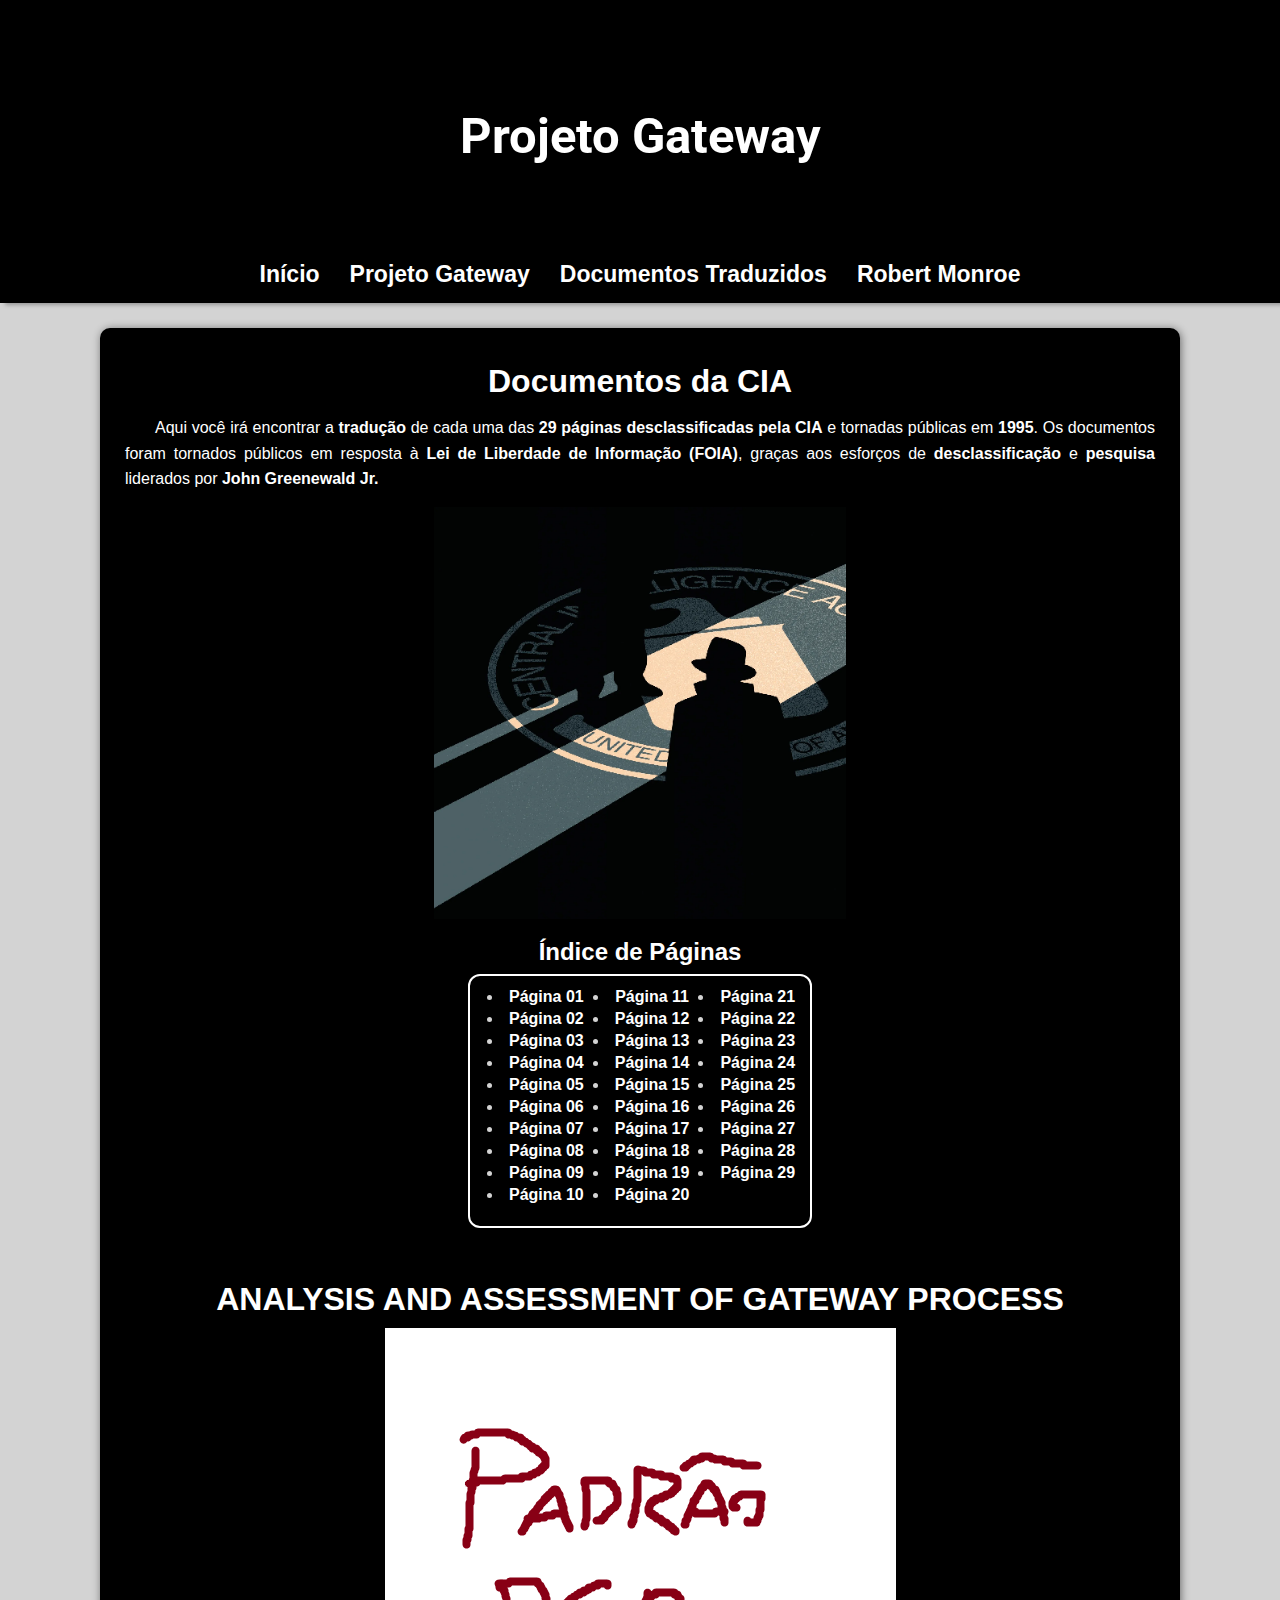
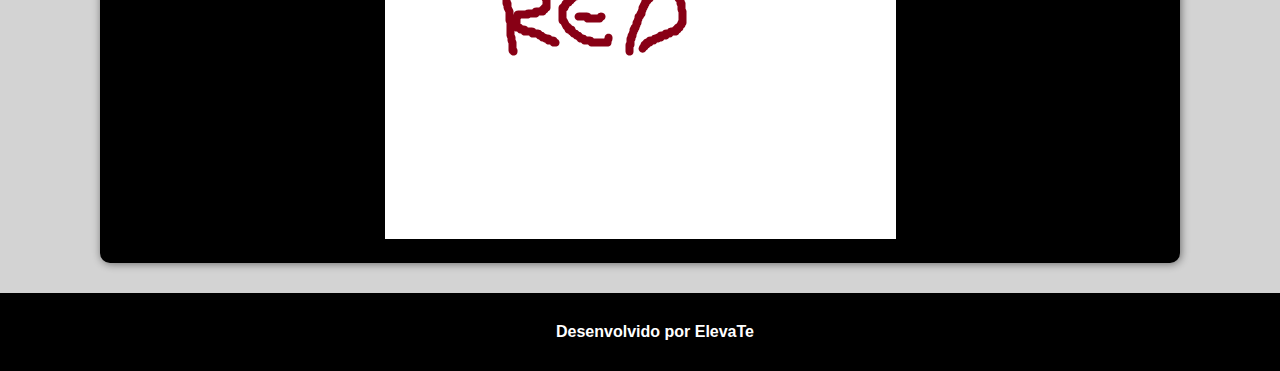
<file: pages/documents.html>
<!DOCTYPE html>
<html lang="pt-br">
<head>
    <meta charset="UTF-8">
    <meta name="viewport" content="width=device-width, initial-scale=1.0">
    <link rel="stylesheet" href="../estilos/style.css">
    <title>Documentos CIA</title>
    <style>
        h2 {
            color: white;
        }

        
        #ciapng {
            width: 40%;
            cursor: pointer;
            margin-bottom: 15px;
        }
        
        #awhite {
            color: white;
            font-weight: bolder;
            text-decoration: none;
            transition-duration: 1s;
        }
        
        #awhite:hover {
            color: red;
        }
        
        abbr {
            text-decoration: none;
        }

        ul {
            display: flex;
            width: 320px;
            height: 230px;
            margin: 10px auto 0px;
            list-style-position: inside;
            border-radius: 10px;
            outline: 2px solid white;
            padding: 10px;
        }

        ul a {
            color: white;
            text-decoration: none;
            transition-duration: 1.2s;
        }

        li {
            padding: 2px;
            padding-left: 7px;
            color: lightgrey;
            transition-duration: 1s;
        }

        li:hover {
            color: red;
        }

        ul a:hover {
            color: red;
        }

        #imgteste1 {

        }
        
        </style>
</head>
<body>
    <header>
        <h1>Projeto Gateway</h1>
    </header>

    <nav>
        <a href="index.html" target="_self" hreflang="pt-BR">Início</a>
        <a href="gateway.html" target="_self" hreflang="pt-BR">Projeto Gateway</a>
        <a href="documents.html" target="_self" hreflang="pt-BR">Documentos Traduzidos</a>
        <a href="monroe.html" target="_self" hreflang="pt-BR">Robert Monroe</a>
    </nav>

    <main>
        <h1>Documentos da CIA</h1>

        <p>Aqui você irá encontrar a <strong>tradução</strong> de cada uma das <strong>29 páginas desclassificadas pela CIA</strong> e tornadas públicas em <strong>1995</strong>. Os documentos foram tornados públicos em resposta à <strong>Lei de Liberdade de Informação (FOIA)</strong>, graças aos esforços de <strong>desclassificação</strong> e <strong>pesquisa</strong> liderados por <abbr title="Clique para seguir para o link"><a href="https://twitter.com/blackvaultcom" target="_blank" rel="external" hreflang="en-US" id="awhite">John Greenewald Jr.</a></abbr></p>
        
        <abbr title="Central Intelligence Agency">
            <img src="../imagens/cia-edited.png" alt="CIA LOGO" id="ciapng">
        </abbr>

        <h2>Índice de Páginas</h2>

            <ul>
                <div id="div1">
                    <li><a href="#">Página 01</a></li>
                    <li><a href="#">Página 02</a></li>
                    <li><a href="#">Página 03</a></li>
                    <li><a href="#">Página 04</a></li>
                    <li><a href="#">Página 05</a></li>
                    <li><a href="#">Página 06</a></li>
                    <li><a href="#">Página 07</a></li>
                    <li><a href="#">Página 08</a></li>
                    <li><a href="#">Página 09</a></li>
                    <li><a href="#">Página 10</a></li>
                </div>
                <div id="div2">
                    <li><a href="#">Página 11</a></li>
                    <li><a href="#">Página 12</a></li>
                    <li><a href="#">Página 13</a></li>
                    <li><a href="#">Página 14</a></li>
                    <li><a href="#">Página 15</a></li>
                    <li><a href="#">Página 16</a></li>
                    <li><a href="#">Página 17</a></li>
                    <li><a href="#">Página 18</a></li>
                    <li><a href="#">Página 19</a></li>
                    <li><a href="#">Página 20</a></li>
                </div>
                <div id="div3">
                    <li><a href="#">Página 21</a></li>
                    <li><a href="#">Página 22</a></li>
                    <li><a href="#">Página 23</a></li>
                    <li><a href="#">Página 24</a></li>
                    <li><a href="#">Página 25</a></li>
                    <li><a href="#">Página 26</a></li>
                    <li><a href="#">Página 27</a></li>
                    <li><a href="#">Página 28</a></li>
                    <li><a href="#">Página 29</a></li>
                </div>
            </ul>

            <h1>ANALYSIS AND ASSESSMENT OF GATEWAY PROCESS</h1>

            <img src="../imagens/padraored.png" alt="padrão red" id="imgtestejs" onmouseenter="alterar()" onmouseleave="voltar()">
    </main>

    <footer>
        <p id="pfoot">Desenvolvido por 
            <a href="https://github.com/joaoriquelme" target="_blank" rel="external" hreflang="en-US">ElevaTe</a>
        </p>
    </footer>

    <script src="../código/index.js"></script>
</body>
</html>
</file>
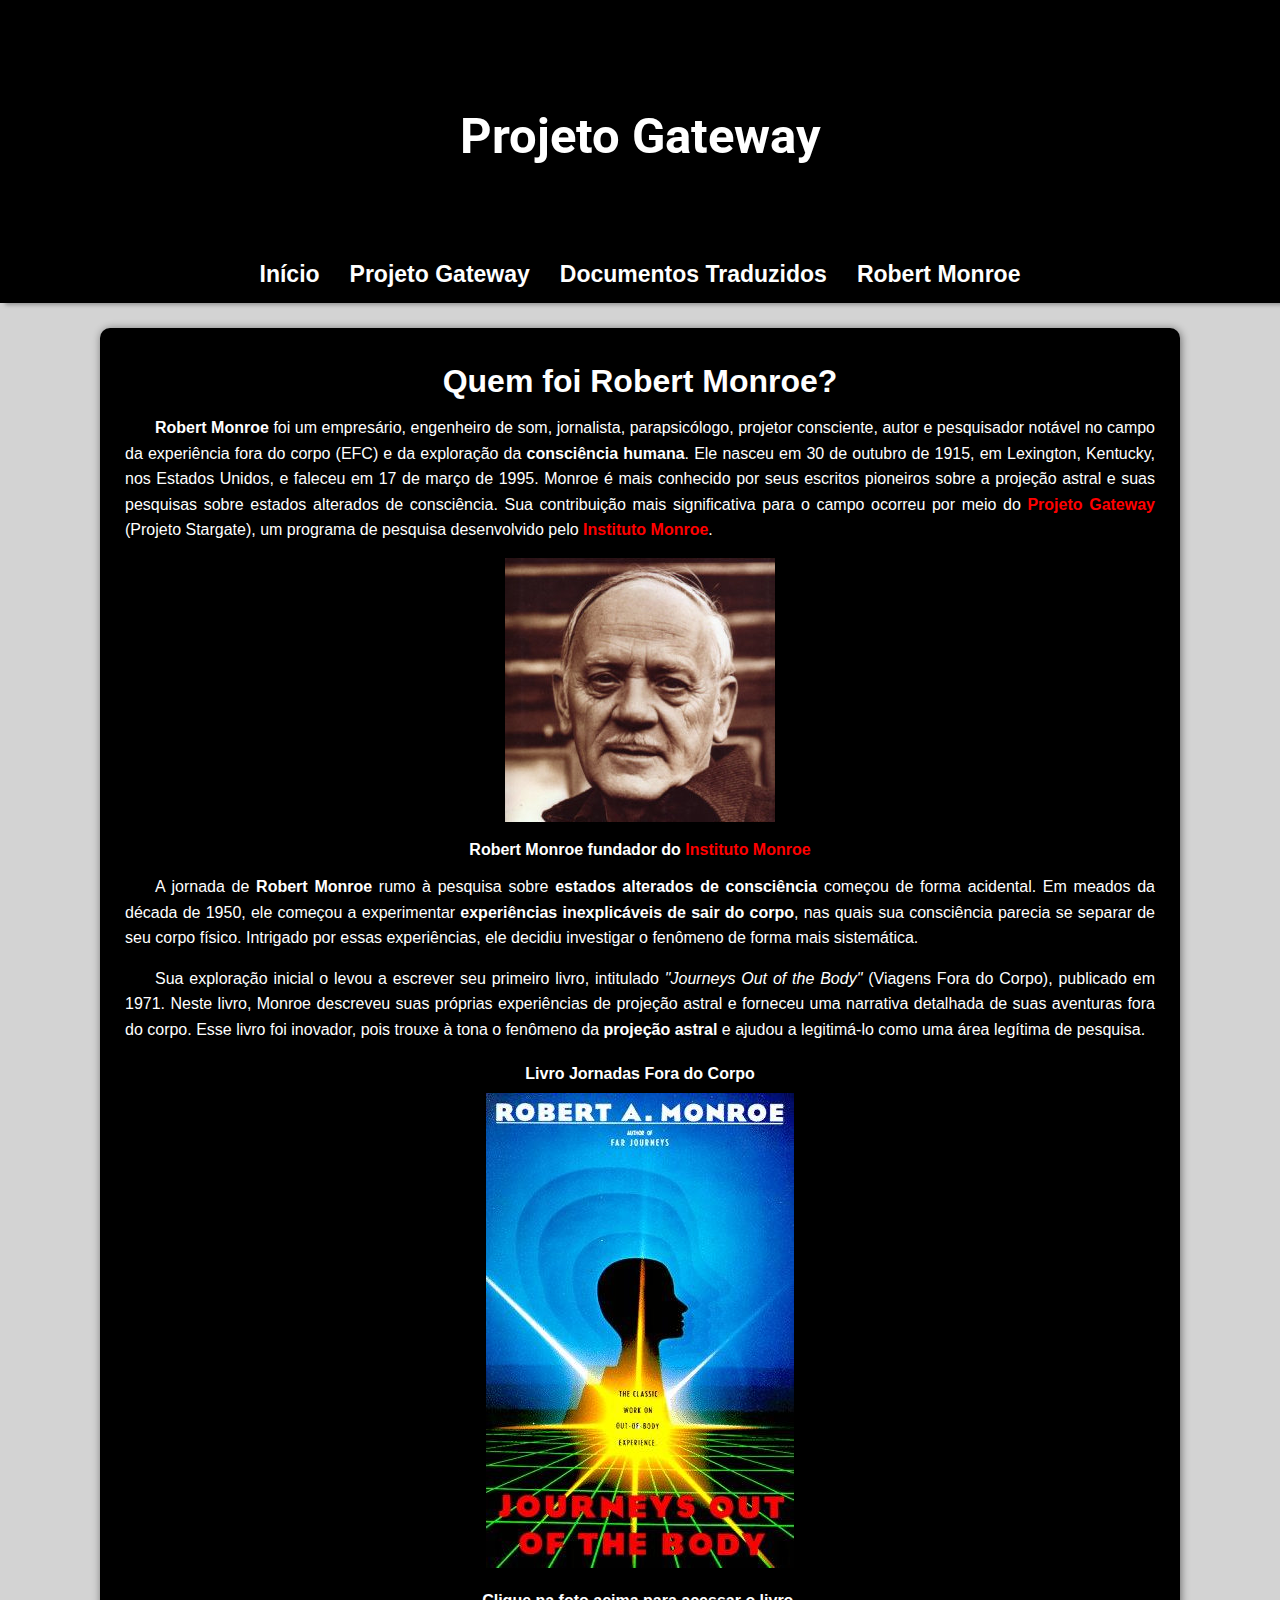
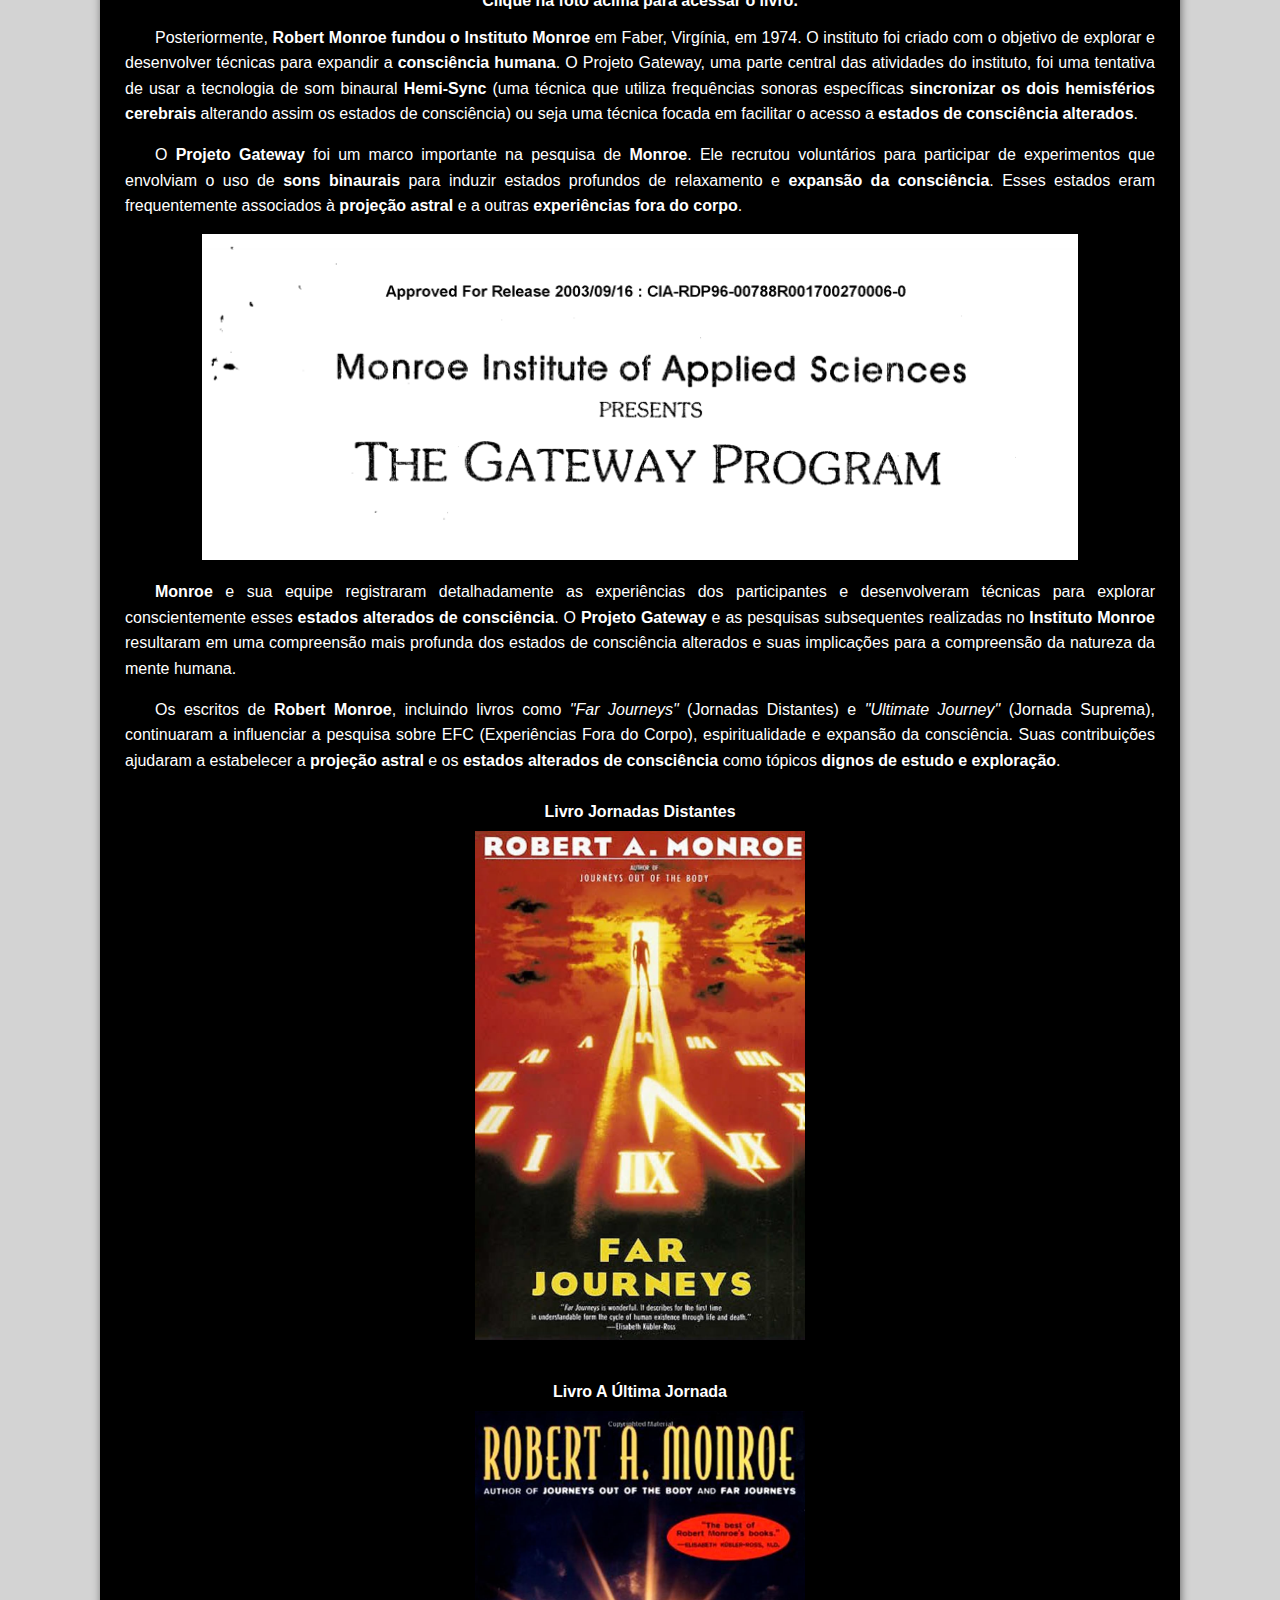
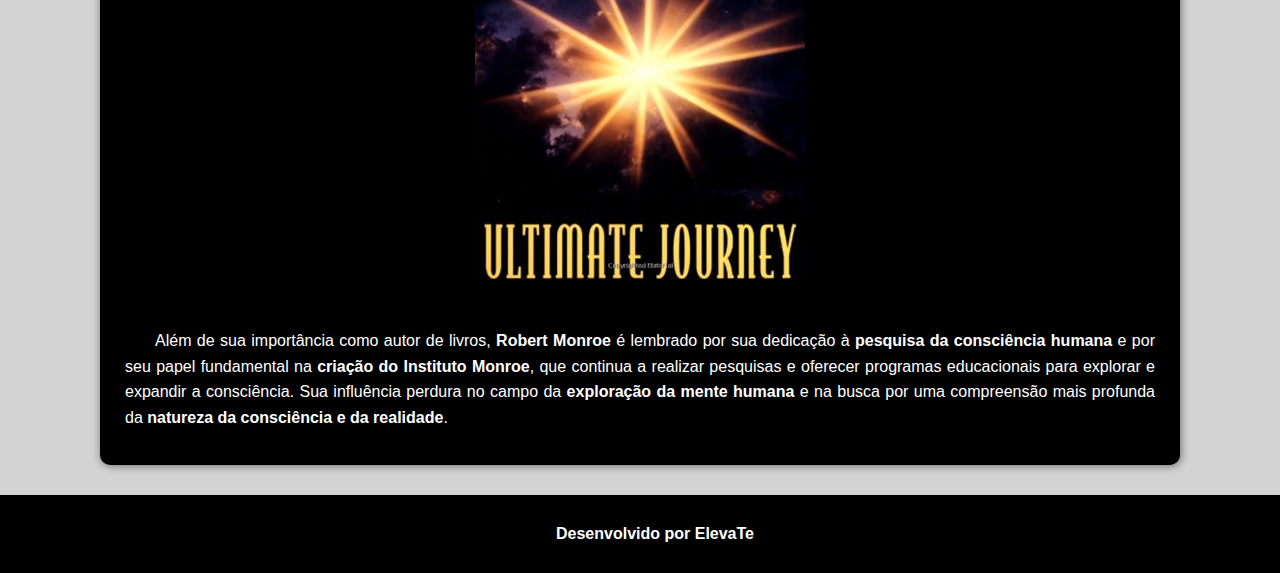
<file: pages/monroe.html>
<!DOCTYPE html>
<html lang="pt-br">
<head>
    <meta charset="UTF-8">
    <meta name="viewport" content="width=device-width, initial-scale=1.0">
    <link rel="stylesheet" href="../estilos/style.css">
    <title>Robert Monroe</title>
    <style>
        #img1 {
            cursor: pointer;
            margin-bottom: 15px;
        }

        #img1:hover {
            outline: 2px solid white;
        }

        #imgbook {
            cursor: pointer;
            margin-top: 10px;
            margin-bottom: 20px;
        }

        #imgbook:hover {
            outline: 2px solid white;
        }

        #gatewayimg {
            width: 85%;
        }

        #gatewayimg:hover {
            outline: 3px solid red;
        }

        #journeysimg {
            width: 32%;
            margin-top: 10px;
            margin-bottom: 39px;
            cursor: pointer;
        }

        #journeysimg:hover {
            outline: 2px solid white;
        }

        #lastjourneyimg {
            width: 32%;
            margin-top: 10px;
            cursor: pointer;
            margin-bottom: 30px;
        }

        #lastjourneyimg:hover {
            outline: 2px solid white;
        }

        strong {
            color: white;
            font-weight: bolder;
        }

        #awhite {
            color: white;
            font-weight: bolder;
            transition-duration: 1s;
        }

        #awhite:hover {
            color: red;
        }

        abbr {
            text-decoration: none;
        }
    </style>
</head>
<body>
    <header>
        <h1>Projeto Gateway</h1>
    </header>

    <nav>
        <a href="index.html" target="_self" hreflang="pt-BR">Início</a>
        <a href="gateway.html" target="_self" hreflang="pt-BR">Projeto Gateway</a>
        <a href="documents.html" target="_self" hreflang="pt-BR">Documentos Traduzidos</a>
        <a href="monroe.html" target="_self" hreflang="pt-BR">Robert Monroe</a>
    </nav>

    <main>
        <h1>Quem foi Robert Monroe?</h1>
        <p><abbr title="Clique para acessar a biografia em Inglês"><a href="https://en.wikipedia.org/wiki/Robert_Monroe" target="_blank" rel="external" hreflang="en-US" id="awhite">Robert Monroe</a></abbr> foi um  empresário, engenheiro de som, jornalista, parapsicólogo, projetor consciente, autor e pesquisador notável no campo da experiência fora do corpo (EFC) e da exploração da <strong>consciência humana</strong>. Ele nasceu em 30 de outubro de 1915, em Lexington, Kentucky, nos Estados Unidos, e faleceu em 17 de março de 1995. Monroe é mais conhecido por seus escritos pioneiros sobre a projeção astral e suas pesquisas sobre estados alterados de consciência. Sua contribuição mais significativa para o campo ocorreu por meio do <abbr title="Seguir para o link"><a href="https://en.wikipedia.org/wiki/Stargate_Project" target="_blank" rel="external" hreflang="en-US">Projeto Gateway</a></abbr> (Projeto Stargate), um programa de pesquisa desenvolvido pelo <abbr title="Seguir para o link"><a href="https://www.monroeinstitute.org/" target="_blank" rel="external" hreflang="en-US">Instituto Monroe</a></abbr>.</p>

        <abbr title="Clique para acessar a biografia de Robert Monroe em inglês">
            <a href="https://en.wikipedia.org/wiki/Robert_Monroe" target="_blank" rel="external" hreflang="en-US">
                <img src="../imagens/robertmonroe.jpg" alt="Robert Monroe" id="img1">
            </a>
        </abbr>

        <br>

        <strong>
            Robert Monroe fundador do <abbr title="Seguir para o link"><a href="https://www.monroeinstitute.org/" target="_blank" rel="external" hreflang="en-US">Instituto Monroe</a></abbr>
        </strong>

        <p>A jornada de <strong>Robert Monroe</strong> rumo à pesquisa sobre <strong>estados alterados de consciência</strong> começou de forma acidental. Em meados da década de 1950, ele começou a experimentar <strong>experiências inexplicáveis de sair do corpo</strong>, nas quais sua consciência parecia se separar de seu corpo físico. Intrigado por essas experiências, ele decidiu investigar o fenômeno de forma mais sistemática.</p>

        <p style="margin-bottom: 22px;">Sua exploração inicial o levou a escrever seu primeiro livro, intitulado <i>"Journeys Out of the Body"</i> (Viagens Fora do Corpo), publicado em 1971. Neste livro, Monroe descreveu suas próprias experiências de projeção astral e forneceu uma narrativa detalhada de suas aventuras fora do corpo. Esse livro foi inovador, pois trouxe à tona o fenômeno da <strong>projeção astral</strong> e ajudou a legitimá-lo como uma área legítima de pesquisa.</p>

        <strong>Livro Jornadas Fora do Corpo</strong>

        <br>

        <abbr title="Clique para acessar o livro">
            <a href="https://www.amazon.com.br/Journeys-Out-Body-Robert-Monroe/dp/0285627538" target="_blank" rel="external" hreflang="pt-BR">
                <img src="../imagens/bookmonroe.jpg" alt="Livro Viagens Fora do Corpo" id="imgbook">
            </a>
        </abbr>

        <br>

        <strong>Clique na foto acima para acessar o livro.</strong>

        <p>Posteriormente, <strong>Robert Monroe fundou o Instituto Monroe</strong> em Faber, Virgínia, em 1974. O instituto foi criado com o objetivo de explorar e desenvolver técnicas para expandir a <strong>consciência humana</strong>. O Projeto Gateway, uma parte central das atividades do instituto, foi uma tentativa de usar a tecnologia de som binaural <strong>Hemi-Sync</strong> (uma técnica que utiliza frequências sonoras específicas  <strong>sincronizar os dois hemisférios cerebrais</strong> alterando assim os estados de consciência) ou seja uma técnica focada em facilitar o acesso a <strong>estados de consciência alterados</strong>.</p>

        <p>O <strong>Projeto Gateway</strong> foi um marco importante na pesquisa de <strong>Monroe</strong>. Ele recrutou voluntários para participar de experimentos que envolviam o uso de <strong>sons binaurais</strong> para induzir estados profundos de relaxamento e <strong>expansão da consciência</strong>. Esses estados eram frequentemente associados à <strong>projeção astral</strong> e a outras <strong>experiências fora do corpo</strong>.</p>

            <abbr title="Clique para acessar os documentos confidenciais desclassificados pela CIA">
                <a href="https://www.cia.gov/readingroom/document/cia-rdp96-00788r001700210016-5" target="_blank" rel="external" hreflang="en-US">
                    <img src="../imagens/gateway-program.png" alt="Projeto Gateway" id="gatewayimg">
                </a>
            </abbr>

        <p><strong>Monroe</strong> e sua equipe registraram detalhadamente as experiências dos participantes e desenvolveram técnicas para explorar conscientemente esses <strong>estados alterados de consciência</strong>. O <strong>Projeto Gateway</strong> e as pesquisas subsequentes realizadas no <strong>Instituto Monroe</strong> resultaram em uma compreensão mais profunda dos estados de consciência alterados e suas implicações para a compreensão da natureza da mente humana.</p>

        <p style="margin-bottom: 30px;">Os escritos de <strong>Robert Monroe</strong>, incluindo livros como <i>"Far Journeys"</i> (Jornadas Distantes) e <i>"Ultimate Journey"</i> (Jornada Suprema), continuaram a influenciar a pesquisa sobre EFC (Experiências Fora do Corpo), espiritualidade e expansão da consciência. Suas contribuições ajudaram a estabelecer a <strong>projeção astral</strong> e os <strong>estados alterados de consciência</strong> como tópicos <strong>dignos de estudo e exploração</strong>.</p>

        <strong>Livro Jornadas Distantes</strong>

        <br>

        <abbr title="Clique para acessar o livro">
            <a href="https://www.amazon.com.br/Far-Journeys-Robert-Monroe/dp/0385231822" target="_blank" rel="external" hreflang="pt-BR">
                <img src="../imagens/far-journeys.png" alt="Livro Jornadas Distantes." id="journeysimg">
            </a>
        </abbr>

        <br>

        <strong>Livro A Última Jornada</strong>

        <br>
        
        <abbr title="Clique para acessar o livro">
            <a href="https://www.amazon.com.br/Ultimate-Journey-Robert-Monroe/dp/0385472080" target="_blank" rel="external" hreflang="pt-BR">
                <img src="../imagens/ultimate-journey.png" alt="Livro A Última Jornada." id="lastjourneyimg">
            </a>
        </abbr>

        <p>Além de sua importância como autor de livros, <strong>Robert Monroe</strong> é lembrado por sua dedicação à <strong>pesquisa da consciência humana</strong> e por seu papel fundamental na <strong>criação do Instituto Monroe</strong>, que continua a realizar pesquisas e oferecer programas educacionais para explorar e expandir a consciência. Sua influência perdura no campo da <strong>exploração da mente humana</strong> e na busca por uma compreensão mais profunda da <strong>natureza da consciência e da realidade</strong>.</p>

    </main>

    <footer>
        <p id="pfoot">Desenvolvido por 
            <a href="https://github.com/joaoriquelme" target="_blank" rel="external" hreflang="en-US">ElevaTe</a>
        </p>
    </footer>
</body>
</html>
</file>
<file: estilos/style.css>
@charset "UTF-8";

@import url('https://fonts.googleapis.com/css2?family=Roboto:ital,wght@0,100;0,300;0,400;0,500;0,700;0,900;1,100;1,300;1,400;1,500;1,700;1,900&display=swap');

* {
    font-family: Arial, Helvetica, 'sans-serif';
    margin: 0px;
    padding: 0px;
}


h1 {
    margin-top: 20px;   
    margin-bottom: 10px;
  }

p {
    margin: 15px 0px;
    text-indent: 30px;
    text-align: justify;
}

body {
    background-color: lightgrey;
}

header {
    background-color: black;
    padding-top: 88px;
    min-height: 157px;
}

header h1 {
    font-family: 'Roboto', sans-serif;
    font-size: 49px;
    color: white;
    text-align: center;
    text-shadow: 2px 2px 0px #00000094;
    width: auto;
    height: 90px;
}

nav {
    display: flex;
    justify-content: center;
    min-height: 43px;
    background-color: black;
    box-shadow: 5px 2px 4px 0px #0000004a;
}

nav a {
    color: white;
    text-decoration: none;
    font-size: 23px;
    font-weight: bolder;
    padding: 15px;
    transition-duration: 1s;
    margin-top: 1px;
    max-width: 500px;
}

nav a:hover {
    background-color: white;
    color: black;
    border-radius: 5px;
    transition-duration: 1s;
}

main {
    background-color: black;
    min-height: 712px;
    max-width: 1030px;
    margin: auto;
    text-align: center;
    margin-bottom: 30px;
    border-top-right-radius: 10px;
    border-top-left-radius: 10px;
    border-bottom-left-radius: 10px;
    border-bottom-right-radius: 10px;
    box-shadow: 1px 1px 9px 0px #0000007d;
    margin-top: 25px;
    padding: 0px 25px 20px 25px;
}

main span {
    color: white;
}

main a {
    text-decoration: none;
    color: red;
    font-weight: bold;
    transition-duration: .5s;
}

main a:hover {
    color: yellow;
}

main p {
    line-height: 1.6em;
    color: white;
}

#blackimg {
    max-width: 658px;
    height: 264px;
    margin-bottom: 15px;
}

#blackimg:hover {
    outline: 2px solid white;
}

main h1 {
    color: white;
    text-align: center;
    text-shadow: 2px 2px 0px rgba(0, 0, 0, 0.58);
    padding-top: 35px;
}

a#button {
    display: block;
    margin: auto;
    padding: 10px;
    width: 362px;
    height: 53px;
    font-size: 19px;
    background-color: black;
    color: white;
    border-radius: 10px;
    margin-bottom: 10px;
}

a#button:hover {
    color: red;
    outline: 1px solid red;
}

footer {
    background-color: black;
    text-align: center;
    padding: 15px;
}

footer p#pfoot {
    color: white;
    font-weight: bolder;
    text-shadow: 1px 1px 9px black;
    text-align: center;
}

footer > p > a {
    text-decoration: none;
    color: white;
    transition-duration: .5s;
}

footer > p > a:hover {
    color: red;
    text-shadow: none;
}
</file>
